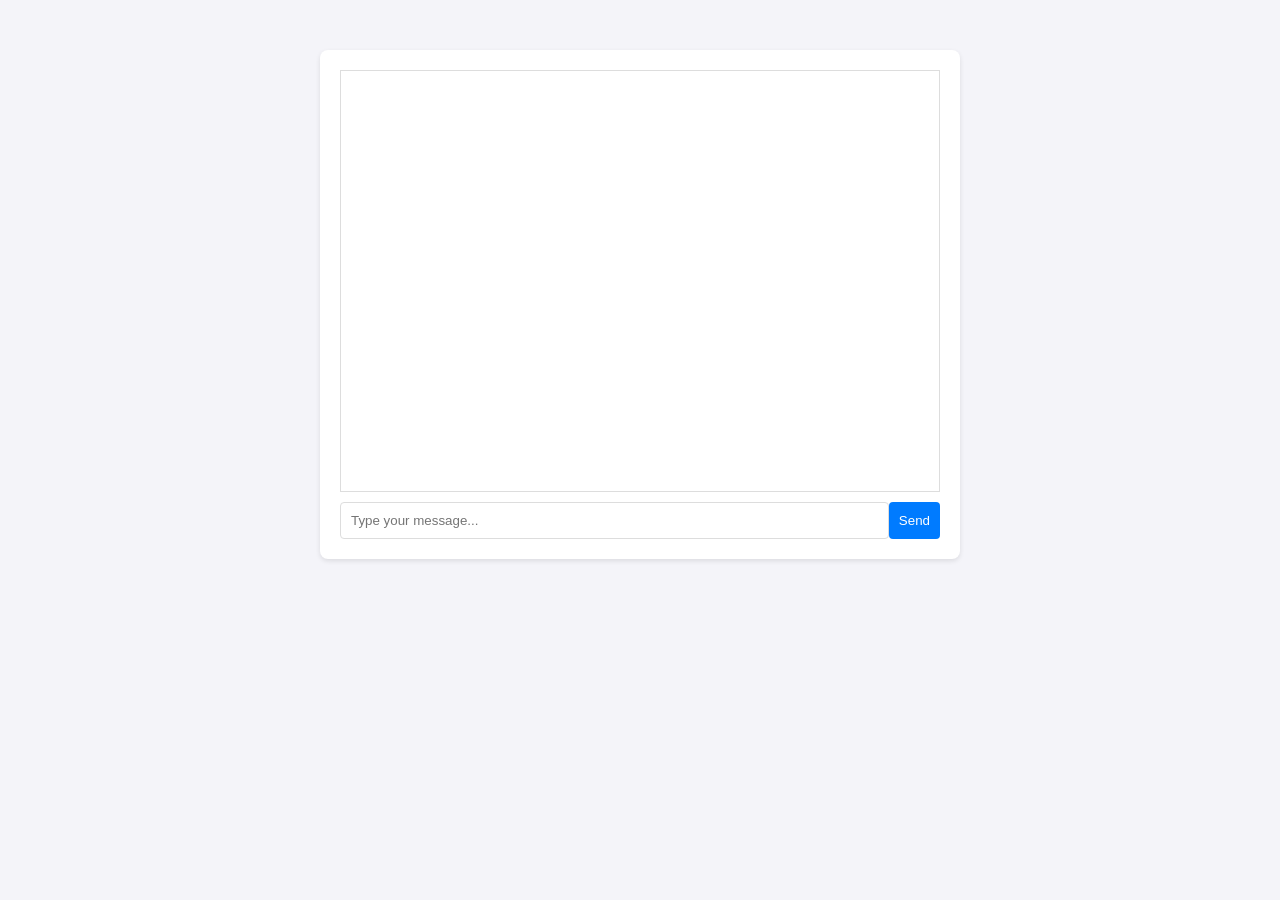
<file: templates/index.html>
<!DOCTYPE html>
<html lang="en">
<head>
    <meta charset="UTF-8">
    <meta name="viewport" content="width=device-width, initial-scale=1.0">
    <title>Chatbot UI</title>
    <style>
        body {
            font-family: Arial, sans-serif;
            margin: 0;
            padding: 0;
            background-color: #f4f4f9;
        }
        .chat-container {
            max-width: 600px;
            margin: 50px auto;
            background: #fff;
            border-radius: 8px;
            box-shadow: 0 2px 5px rgba(0, 0, 0, 0.1);
            padding: 20px;
        }
        .messages {
            height: 400px;
            overflow-y: auto;
            border: 1px solid #ddd;
            padding: 10px;
            margin-bottom: 10px;
        }
        .message {
            margin: 5px 0;
        }
        .message.user {
            text-align: right;
            color: #007bff;
        }
        .message.bot {
            text-align: left;
            color: #333;
        }
        .input-container {
            display: flex;
        }
        .input-container input {
            flex: 1;
            padding: 10px;
            border: 1px solid #ddd;
            border-radius: 4px;
        }
        .input-container button {
            padding: 10px;
            background: #007bff;
            color: #fff;
            border: none;
            border-radius: 4px;
            cursor: pointer;
        }
        .input-container button:hover {
            background: #0056b3;
        }
    </style>
</head>
<body>
    <div class="chat-container">
        <div class="messages" id="messages"></div>
        <div class="input-container">
            <input type="text" id="user-input" placeholder="Type your message...">
            <button onclick="sendMessage()">Send</button>
        </div>
    </div>

    <script>
        async function sendMessage() {
            const userInput = document.getElementById('user-input');
            const messages = document.getElementById('messages');

            const userMessage = userInput.value.trim();
            if (!userMessage) return;

            // Display user message
            const userMessageDiv = document.createElement('div');
            userMessageDiv.className = 'message user';
            userMessageDiv.textContent = userMessage;
            messages.appendChild(userMessageDiv);

            // Clear input
            userInput.value = '';

            // Send to backend
            try {
                const response = await fetch('/chat', {
                    method: 'POST',
                    headers: {
                        'Content-Type': 'application/json',
                    },
                    body: JSON.stringify({ message: userMessage }),
                });

                const data = await response.json();
                const botMessageDiv = document.createElement('div');
                botMessageDiv.className = 'message bot';

                if (data.response) {
                    botMessageDiv.textContent = data.response;
                } else {
                    botMessageDiv.textContent = data.error || 'Error: No response';
                }

                messages.appendChild(botMessageDiv);
                messages.scrollTop = messages.scrollHeight;
            } catch (error) {
                const errorDiv = document.createElement('div');
                errorDiv.className = 'message bot';
                errorDiv.textContent = 'Error: Unable to connect to server';
                messages.appendChild(errorDiv);
            }
        }
    </script>
</body>
</html>
</file>
